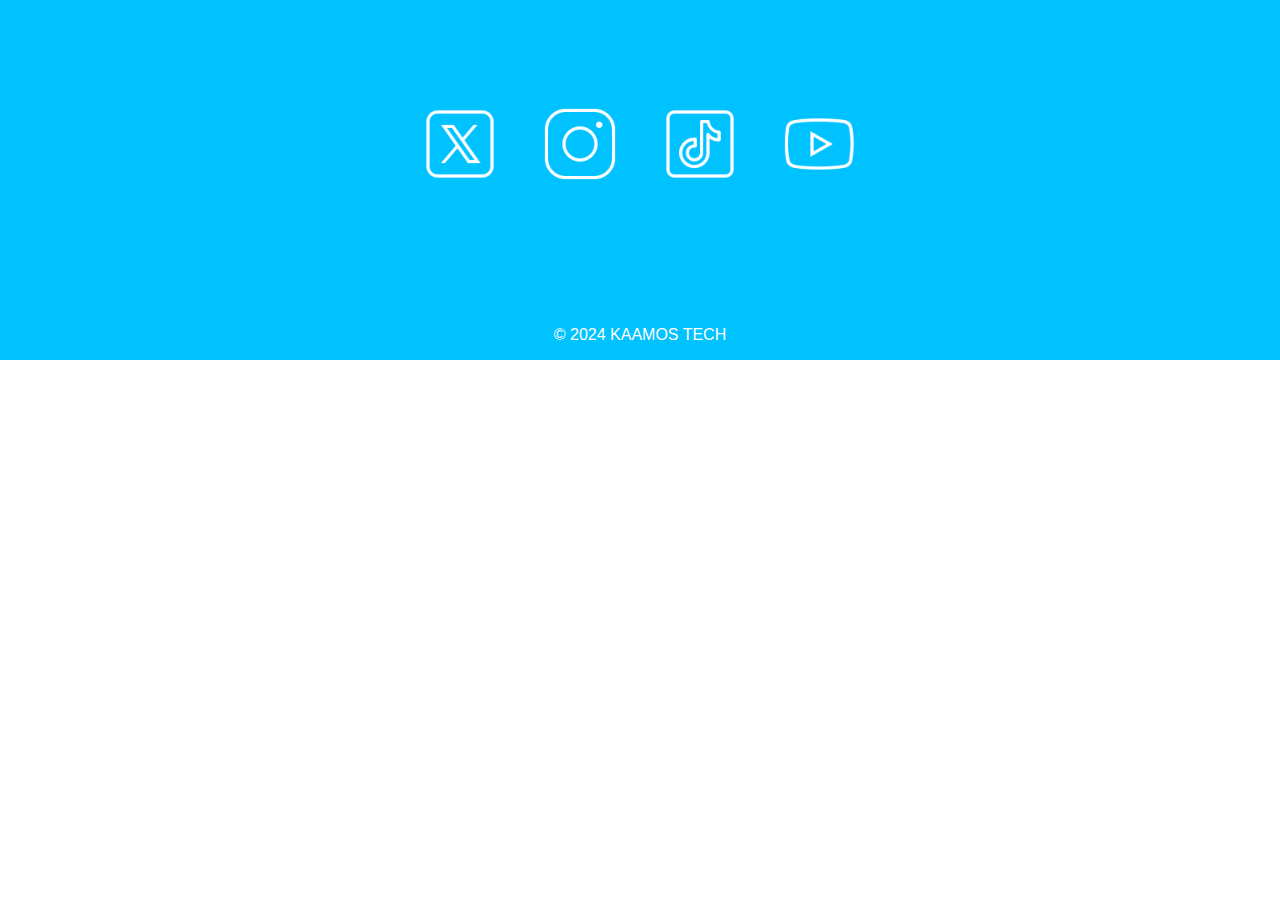
<file: footer/footer.html>
<head>
    <meta charset="UTF-8">
    <meta name="viewport" content="width=device-width, initial-scale=1.0">
    <link rel="stylesheet" href="../css/footer.css">
    <link rel="preconnect" href="https://fonts.googleapis.com">
    <link rel=”icon” href=“/favicon.ico”>
<!-- スマホ用アイコン -->
<link rel="apple-touch-icon" sizes="180x180" href="/apple-touch-icon.png">
<link rel="preconnect" href="https://fonts.gstatic.com" crossorigin>
<link href="https://fonts.googleapis.com/css2?family=Courgette&display=swap" rel="stylesheet">
<script src="https://code.jquery.com/jquery-3.7.1.min.js" integrity="sha256-/JqT3SQfawRcv/BIHPThkBvs0OEvtFFmqPF/lYI/Cxo=" crossorigin="anonymous"></script>
</head>

<html>
    <body>

                                          <footer>
                                            <div class="sns_icon">
                                                <a href="https://www.twitter.com/KAAMOS_TECH"><img src="../images/X_icon.png" alt=""></a>
                                                <a href="https://www.instagram.com/kaamos_tech"><img src="../images/Instagram_icon.png" alt=""></a>
                                                <a href=""><img src="../images/tiktok_icon.png" alt=""></a>
                                                <a href="https://www.youtube.com/@KAAMOS_TECH"><img src="../images/youtube_icon.png" alt=""></a>
                                            </div>
                                
                                            <div class="copyright">
                                                <p>&copy; 2024 KAAMOS TECH</p>
                                            </div>
                                        </footer>                                
        
    </body>
</html>
</file>
<file: css/footer.css>
html,
body {
  width: 100%;
  margin: 0 auto;
  font-family: "M PLUS Rounded 1c", sans-serif;
  color: #00c2ff;
}

footer {
  width: 100%;
  height: 40%;
  background: #00c2ff;
  color: #fff;
}

.sns_icon {
  width: 100%;
  height: 80%;
  display: flex;
  justify-content: center;
  align-items: center;
}

.sns_icon img {
  width: 80px;
  margin: 20px;
}

.sns_icon img:hover {
  opacity: 0.5;
}

.copyright {
  width: 100%;
  height: 20%;
  display: flex;
  justify-content: center;
  align-items: flex-end;
  color: #fff;
}

@media screen and (max-width: 480px) {
  footer {
    height: 30%;
  }

  .sns_icon img {
    width: 50px;
  }
}
</file>
